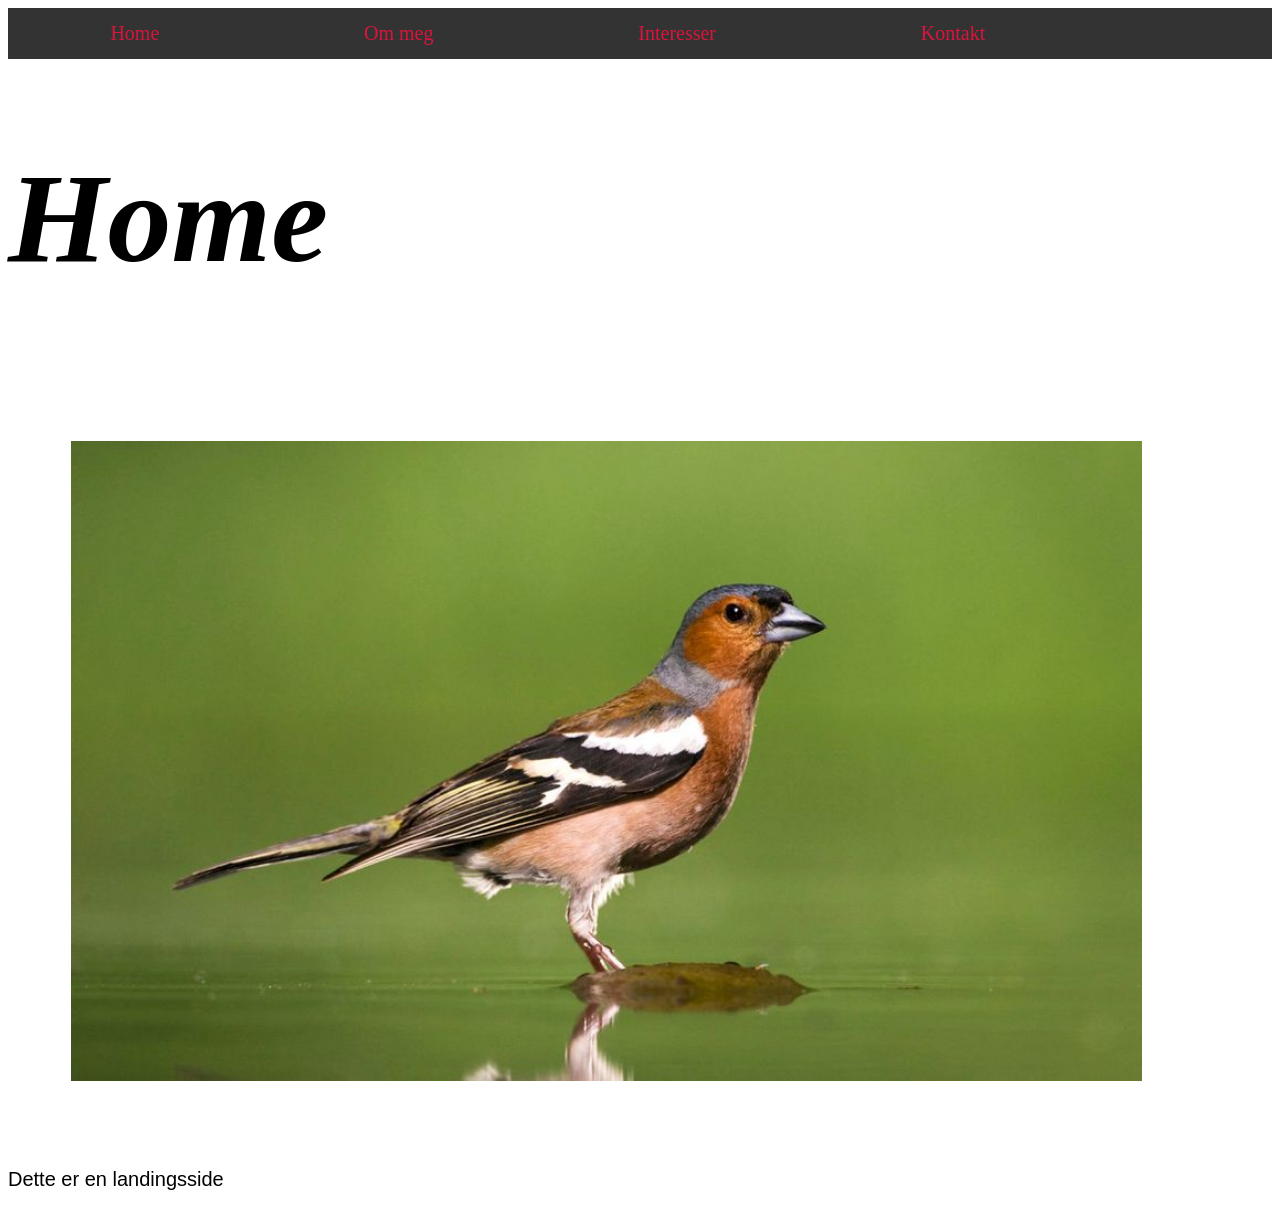
<file: index.html>
<!DOCTYPE html>
<html lang="en">
<head>
    <meta charset="UTF-8">
    <meta name="viewport" content="width=device-width, initial-scale=1.0">
    <!--Tittel-->
    <title>Ulrik</title>
    <!--Faviconene-->
    <link rel="apple-touch-icon" sizes="180x180" href="bilder/favicon_io/apple-touch-icon.png">
    <link rel="icon" type="image/png" sizes="32x32" href="bilder/favicon_io/favicon-16x16.png">
    <link rel="icon" type="image/png" sizes="16x16" href="bilder/favicon_io/favicon-16x16.png">
    <link rel="manifest" href="bilder/favicon_io/site.webmanifest">
    <!--kobling til stylesheets-->
    <link rel="stylesheet" href="css/style.css"
</head>
<body>
<!--Navigasjonslinker til alle sidene-->
<nav><ul class="nav">
    <li><a href="index.html" title="This is a tooltip">Home</a></li>
    <li><a href="Om meg.html">Om meg</a></li>
    <li><a href="interesser.html">Interesser</a></li>
    <li><a href="kontakt.html">Kontakt</a></li>
</ul></nav>
          
 <!--Overskrift-->
 <h1> Home </h1>

 <!--Bilde-->
 <img src=bilder/5ac29f80-0d85-4a77-81e4-59c9fbf948a1.jpg>

 <!--paragraf nr 1-->
 <p> Dette er en landingsside </p>

</body>
</html>
</file>
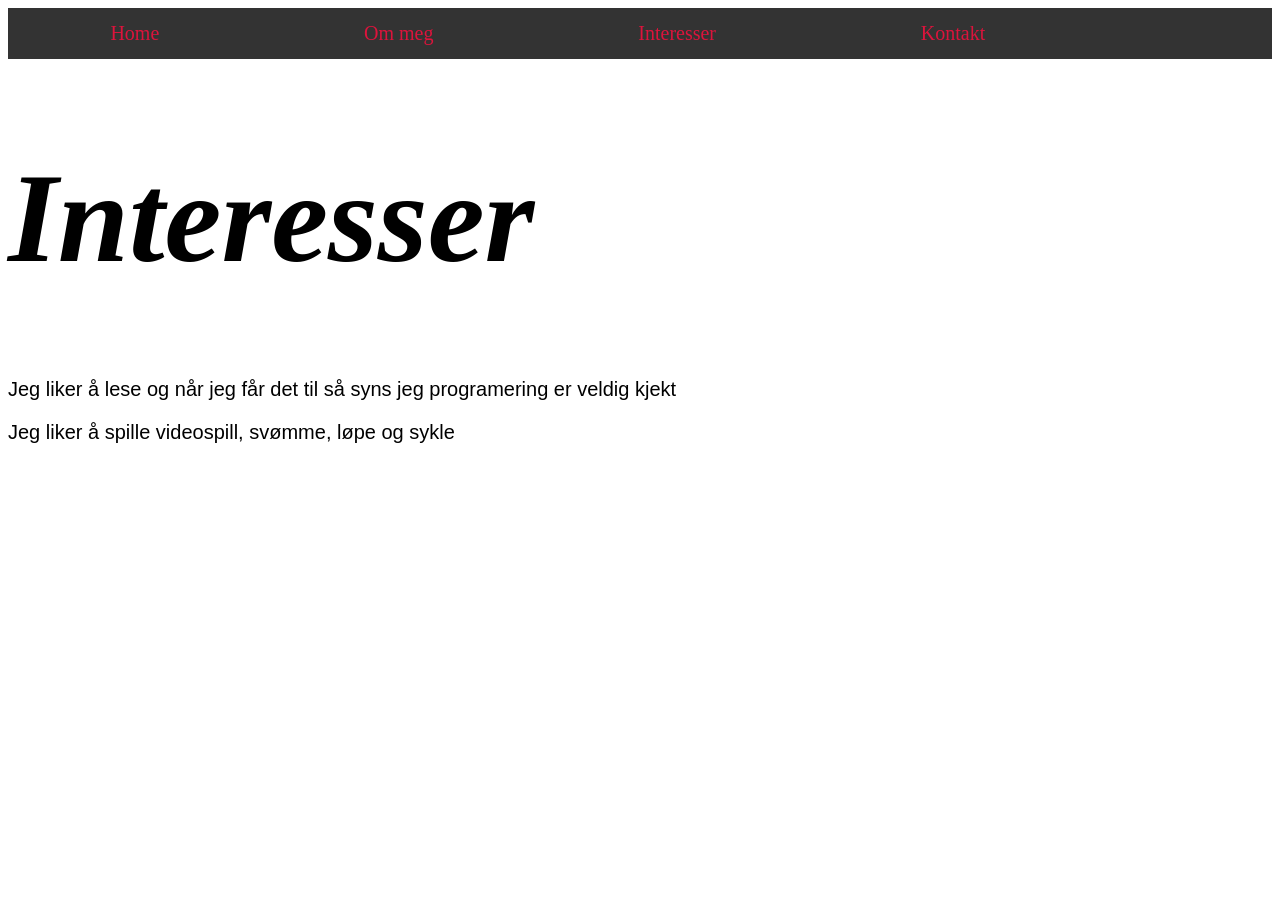
<file: interesser.html>
<!DOCTYPE html>
<html lang="en">
<head>
    <meta charset="UTF-8">
    <meta name="viewport" content="width=device-width, initial-scale=1.0">
    <title>interesser</title>
        <link rel="apple-touch-icon" sizes="180x180" href="bilder/favicon_io/apple-touch-icon.png">
    <link rel="icon" type="image/png" sizes="32x32" href="bilder/favicon_io/favicon-16x16.png">
    <link rel="icon" type="image/png" sizes="16x16" href="bilder/favicon_io/favicon-16x16.png">
    <link rel="manifest" href="bilder/favicon_io/site.webmanifest">
    <link rel="stylesheet" href="css/style.css"
</head>
<body>
    <!--Navigasjonslinker til alle sidene-->
<nav><ul class="nav">
    <li><a href="index.html">Home</a></li>
    <li><a href="Om meg.html">Om meg</a></li>
    <li><a href="interesser.html">Interesser</a></li>
    <li><a href="kontakt.html">Kontakt</a></li>
</ul></nav>
     <!--heading(overskrift)-->
    <h1>Interesser</h1>
    <!--paragraf>(inhold)-->
    <p>Jeg liker å lese og når jeg får det til så syns jeg programering er veldig kjekt</p>
    <p>Jeg liker å spille videospill, svømme, løpe og sykle</p>
</body>
</html>
</file>
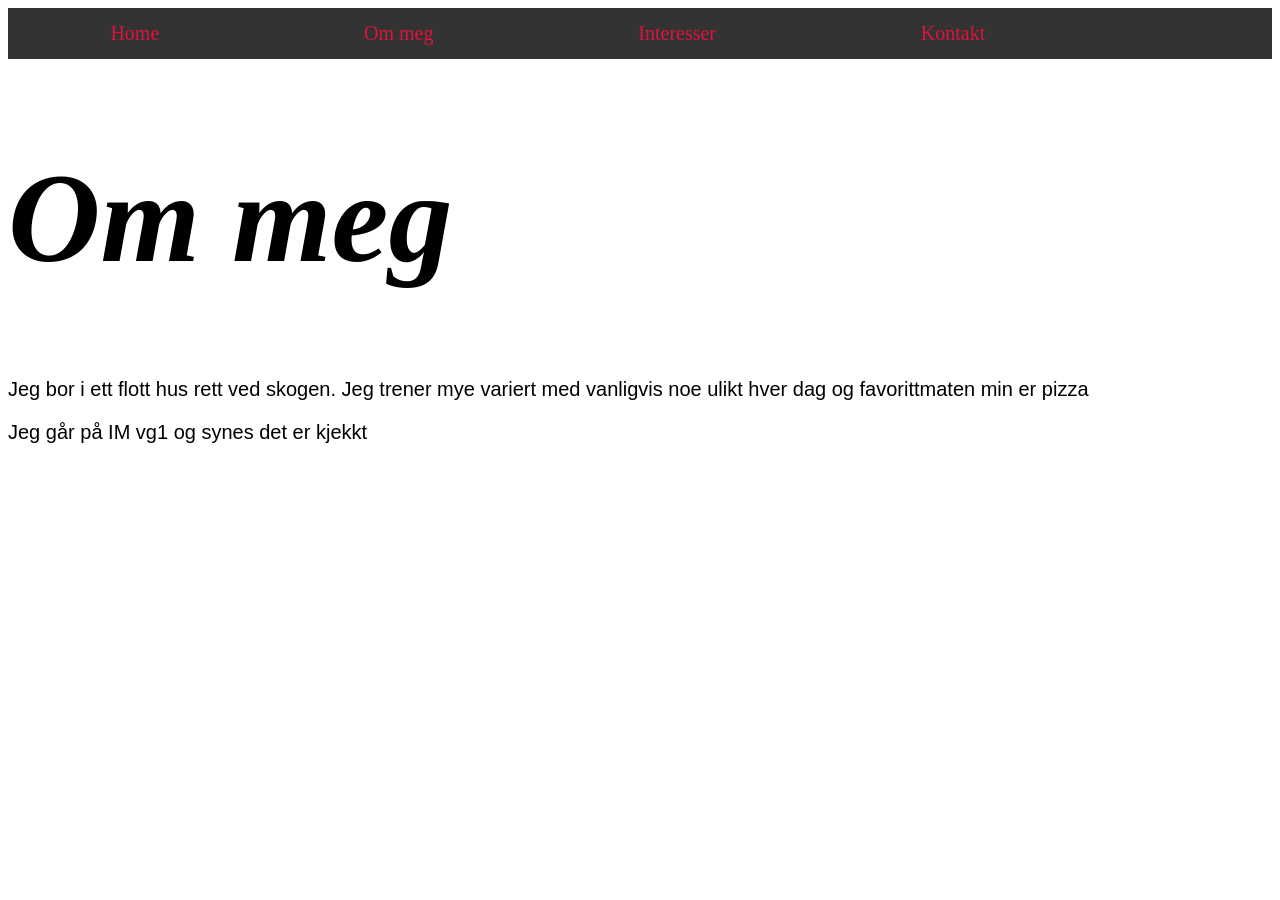
<file: Om meg.html>
<!DOCTYPE html>
<html lang="en">
<head>
    <meta charset="UTF-8">
    <meta name="viewport" content="width=device-width, initial-scale=1.0">
    <title>Om meg</title>
        <link rel="apple-touch-icon" sizes="180x180" href="bilder/favicon_io/apple-touch-icon.png">
    <link rel="icon" type="image/png" sizes="32x32" href="bilder/favicon_io/favicon-16x16.png">
    <link rel="icon" type="image/png" sizes="16x16" href="bilder/favicon_io/favicon-16x16.png">
    <link rel="manifest" href="bilder/favicon_io/site.webmanifest">
    <link rel="stylesheet" href="css/style.css"
</head>
<body>
      <!--Navigasjonslinker til alle sidene-->
<nav><ul class="nav">
    <li><a href="index.html">Home</a></li>
    <li><a href="Om meg.html">Om meg</a></li>
    <li><a href="interesser.html">Interesser</a></li>
    <li><a href="kontakt.html">Kontakt</a></li>
</ul></nav>
    <!--heading(overskrift)-->
    <h1> Om meg </h1>  
    <!--paragraf(innhold)-->
    <p>Jeg bor i ett flott hus rett ved skogen. Jeg trener mye variert med vanligvis noe ulikt hver dag og favorittmaten min er pizza</p>
    <p>Jeg går på IM vg1 og synes det er kjekkt</p>
</body>
</html>
</file>
<file: css/style.css>
/*scroller*/
::-webkit-scrollbar {
    width: 10px;
}
::-webkit-scrollbar-track {
    background:#333333;
}
::-webkit-scrollbar-thumb {
    background: orange;
    border-radius: 10px;
}
::-webkit-scrollbar-thumb:hover {
    background: crimson;
}

/*overskriftene sin formatering*/
h1 {
    font-size: 10vw;
    font-style: oblique;
}

/*Teksten sin formatering*/
p {
  font:message-box;
  font-size: 20px;
}

/*formatering for bildene*/
img {
    max-width:90%;height:50vw;margin: 5%;
}

/*navigasjonmenyen*/
nav {
  position: sticky;
  top: 0;
  z-index: 1000;
}
ul {
  list-style-type: none;
  margin: 0;
  padding: 0;
  overflow: hidden;
  background-color: #333333;

}

ul li {
  float: left;
}

ul li a {
  display: block;
  color: crimson;
  text-align: center;
  padding: 14px 8vw;
  text-decoration: none;
}

ul li a:hover {
  background-color: #111111;
  -webkit-text-fill-color: orange;
}

/*formatering for url*/
a {
  font-size:20px;
}

/*"Variabel" for kontaklinkene sin formatering*/
.link_row {
  display: flex;
  gap: 50px;
}
</file>
